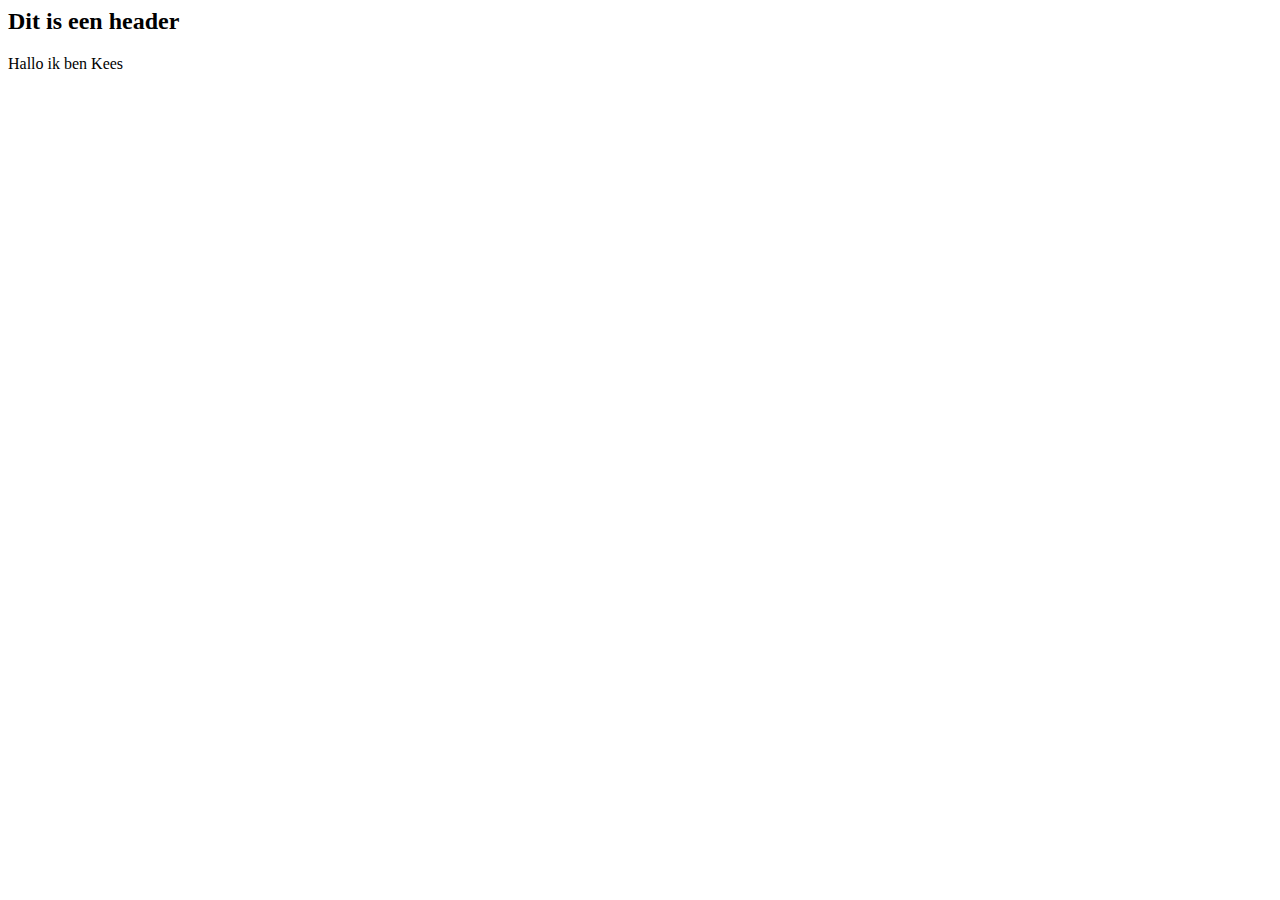
<file: jstyleguide-example/src/templates/templates/generic/index.html>
<html>
 <head th:fragment="head">
    <link th:href="@{/styles/test.css}" type="text/css" rel="stylesheet"/>
 </head>
<body>

<h2 th:replace="atoms/text/h2::h2">Dit is een header</h2>
<p th:text="${p}"> Hallo ik ben Kees</p>

</body>
</html>
</file>
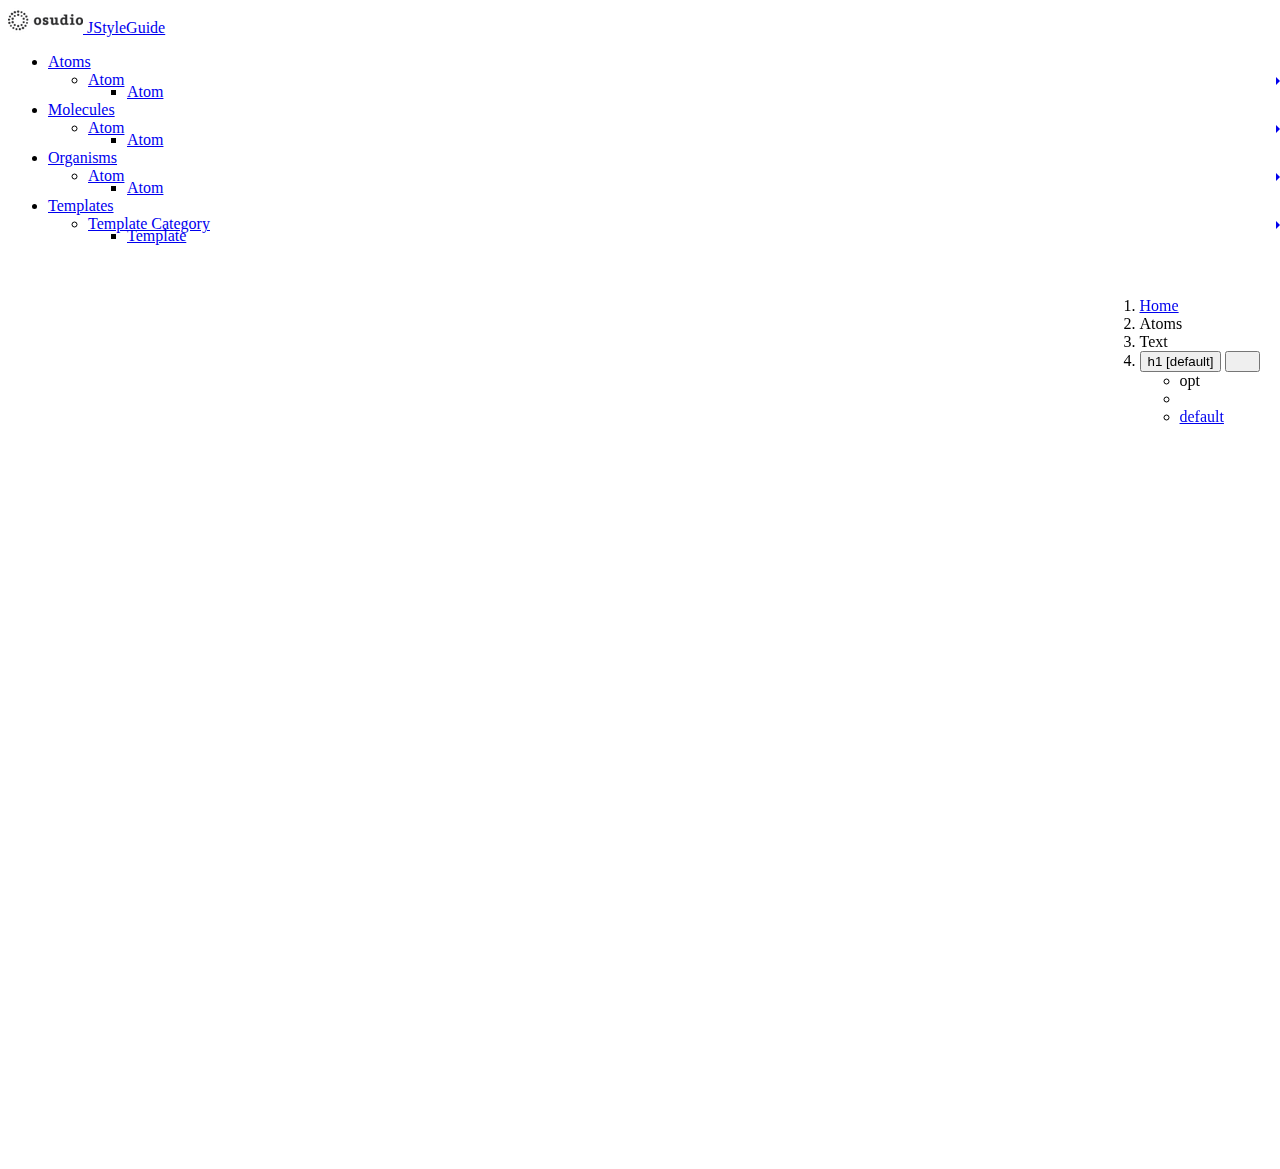
<file: jstyleguide/src/main/resources/templates/jstyleguide/index.html>
<html>
 <head th:fragment="head">
    <title>JStyleGuide</title>
    <link href="https://maxcdn.bootstrapcdn.com/bootstrap/3.3.5/css/bootstrap.min.css" rel="stylesheet" integrity="sha256-MfvZlkHCEqatNoGiOXveE8FIwMzZg4W85qfrfIFBfYc= sha512-dTfge/zgoMYpP7QbHy4gWMEGsbsdZeCXz7irItjcC3sPUFtf0kuFbDz/ixG7ArTxmDjLXDmezHubeNikyKGVyQ==" crossorigin="anonymous">
    <link href="../../static/jstyleguide/css/dropdown.css" th:href="@{/jstyleguide/css/dropdown.css}" rel="stylesheet">
 </head>
 <body>

 <nav class="navbar navbar-default navbar-static-top" style="margin-bottom: 0;">
     <div class="container-fluid">

         <div class="navbar-header">
             <a class="navbar-brand" href="/">
                 <img alt="Brand" src="../../static/jstyleguide/images/osudio.png" th:src="@{/jstyleguide/images/osudio.png}">

             </a>
             <a class="navbar-brand" href="/">
                 <span>JStyleGuide</span>
             </a>

         </div>

         <div class="collapse navbar-collapse" id="bs-example-navbar-collapse-1">

             <ul class="nav navbar-nav">

                 <li class="dropdown" th:if="${!#lists.isEmpty(atoms.keySet())}">
                     <a href="#" class="dropdown-toggle" data-toggle="dropdown" role="button" aria-haspopup="true" aria-expanded="false">Atoms <span class="caret"></span></a>
                     <ul class="dropdown-menu" role="menu">
                         <li th:each="atom : ${atoms}" class="dropdown-submenu" >
                             <a href="#" th:text="${atom.key}" data-toggle="dropdown">Atom</a>
                             <ul class="dropdown-menu">
                                 <li th:each="subAtom : ${atom.value}"><a href="#" th:href="@{/(path=${subAtom.path})}" th:text="${subAtom.name}">Atom</a></li>
                             </ul>
                         </li>
                     </ul>
                 </li>

                 <li class="dropdown" th:if="${!#lists.isEmpty(molecules.keySet())}">
                     <a href="#" class="dropdown-toggle" data-toggle="dropdown" role="button" aria-haspopup="true" aria-expanded="false">Molecules <span class="caret"></span></a>
                     <ul class="dropdown-menu" role="menu">
                         <li th:each="atom : ${molecules}" class="dropdown-submenu" >
                             <a href="#" th:text="${atom.key}" data-toggle="dropdown">Atom</a>
                             <ul class="dropdown-menu">
                                 <li th:each="subAtom : ${atom.value}"><a href="#" th:href="@{/(path=${subAtom.path})}" th:text="${subAtom.name}">Atom</a></li>
                             </ul>
                         </li>
                     </ul>
                 </li>

                 <li class="dropdown" th:if="${!#lists.isEmpty(organisms.keySet())}">
                     <a href="#" class="dropdown-toggle" data-toggle="dropdown" role="button" aria-haspopup="true" aria-expanded="false">Organisms <span class="caret"></span></a>
                     <ul class="dropdown-menu" role="menu">
                         <li th:each="atom : ${organisms}" class="dropdown-submenu" >
                             <a href="#" th:text="${atom.key}" data-toggle="dropdown">Atom</a>
                             <ul class="dropdown-menu">
                                 <li th:each="subAtom : ${atom.value}"><a href="#" th:href="@{/(path=${subAtom.path})}" th:text="${subAtom.name}">Atom</a></li>
                             </ul>
                         </li>
                     </ul>
                 </li>

                 <li class="dropdown" th:if="${!#lists.isEmpty(organisms.keySet())}">
                     <a href="#" class="dropdown-toggle" data-toggle="dropdown" role="button" aria-haspopup="true" aria-expanded="false">Templates<span class="caret"></span></a>
                     <ul class="dropdown-menu" role="menu">
                         <li th:each="atom : ${templates}" class="dropdown-submenu" >
                             <a href="#" th:text="${atom.key}" data-toggle="dropdown">Template Category</a>
                             <ul class="dropdown-menu">
                                 <li th:each="subAtom : ${atom.value}"><a href="#" th:href="@{/(path=${subAtom.path})}" th:text="${subAtom.name}">Template</a></li>
                             </ul>
                         </li>
                     </ul>
                 </li>
             </ul>

             <!---->
             <!--<form class="navbar-form navbar-left" role="search">-->
                 <!--<div class="form-group">-->
                     <!--<input type="text" class="form-control" placeholder="Search">-->
                 <!--</div>-->
                 <!--<button type="submit" class="btn btn-default">Submit</button>-->
             <!--</form>-->
             <!--<ul class="nav navbar-nav navbar-right">-->
                 <!--<li><a href="#">Link</a></li>-->
                 <!--<li class="dropdown">-->
                     <!--<a href="#" class="dropdown-toggle" data-toggle="dropdown" role="button" aria-haspopup="true" aria-expanded="false">Dropdown <span class="caret"></span></a>-->
                     <!--<ul class="dropdown-menu">-->
                         <!--<li><a href="#">Action</a></li>-->
                         <!--<li><a href="#">Another action</a></li>-->
                         <!--<li><a href="#">Something else here</a></li>-->
                         <!--<li role="separator" class="divider"></li>-->
                         <!--<li><a href="#">Separated link</a></li>-->
                     <!--</ul>-->
                 <!--</li>-->
             <!--</ul>-->

         </div>
     </div>

     <div style="position:fixed; margin: 20px; right: 0;">
         <ol class="breadcrumb">
             <li><a href="/" th:href="@{/}">Home</a></li>
             <li th:text="${component.type}">Atoms</li>
             <li th:text="${component.group}">Text</li>
             <li>
                 <div class="btn-group">
                     <button type="button" class="btn btn-sm btn-default"><span th:text="${component.name}">h1</span> <span th:if="${!#strings.isEmpty(component.option)}">[<span th:text="${component.option}">default</span>]</span></button>
                     <button type="button" class="btn btn-sm btn-default dropdown-toggle" data-toggle="dropdown" aria-haspopup="true" aria-expanded="false" th:if="${!#lists.isEmpty(component.options)}">
                         <span>&nbsp;</span>
                         <span class="caret">&nbsp;</span>
                         <span>&nbsp;</span>
                     </button>
                     <ul class="dropdown-menu dropdown-menu-right" th:if="${!#lists.isEmpty(component.options)}">
                         <li th:each="option : ${component.options}"><a th:href="@{/(path=${component.path}, content=${option})}" th:text="${option}">opt</a></li>
                         <li role="separator" class="divider"></li>
                         <li><a href="#" th:href="@{/(path=${component.path})}">default</a></li>
                     </ul>
                 </div>
             </li>
         </ol>
     </div>
 </nav>


 <iframe id="componentviewer" src="https://www.vuurwerk-folders.nl" th:src="@{component(path=${component.path}, content=${component.option})}"  style="border: 0px; padding: 0px; margin: 0px; width: 100vw; height: 100vh;"></iframe>

 <script src="https://code.jquery.com/jquery-2.1.4.min.js"></script>
 <script src="https://maxcdn.bootstrapcdn.com/bootstrap/3.3.5/js/bootstrap.min.js" integrity="sha256-Sk3nkD6mLTMOF0EOpNtsIry+s1CsaqQC1rVLTAy+0yc= sha512-K1qjQ+NcF2TYO/eI3M6v8EiNYZfA95pQumfvcVrTHtwQVDG+aHRqLi/ETn2uB+1JqwYqVG3LIvdm9lj6imS/pQ==" crossorigin="anonymous"></script>
 <script src="../../static/jstyleguide/js/dropdown.js" th:src="@{/jstyleguide/js/dropdown.js}"></script>

 </body>
</html>
</file>
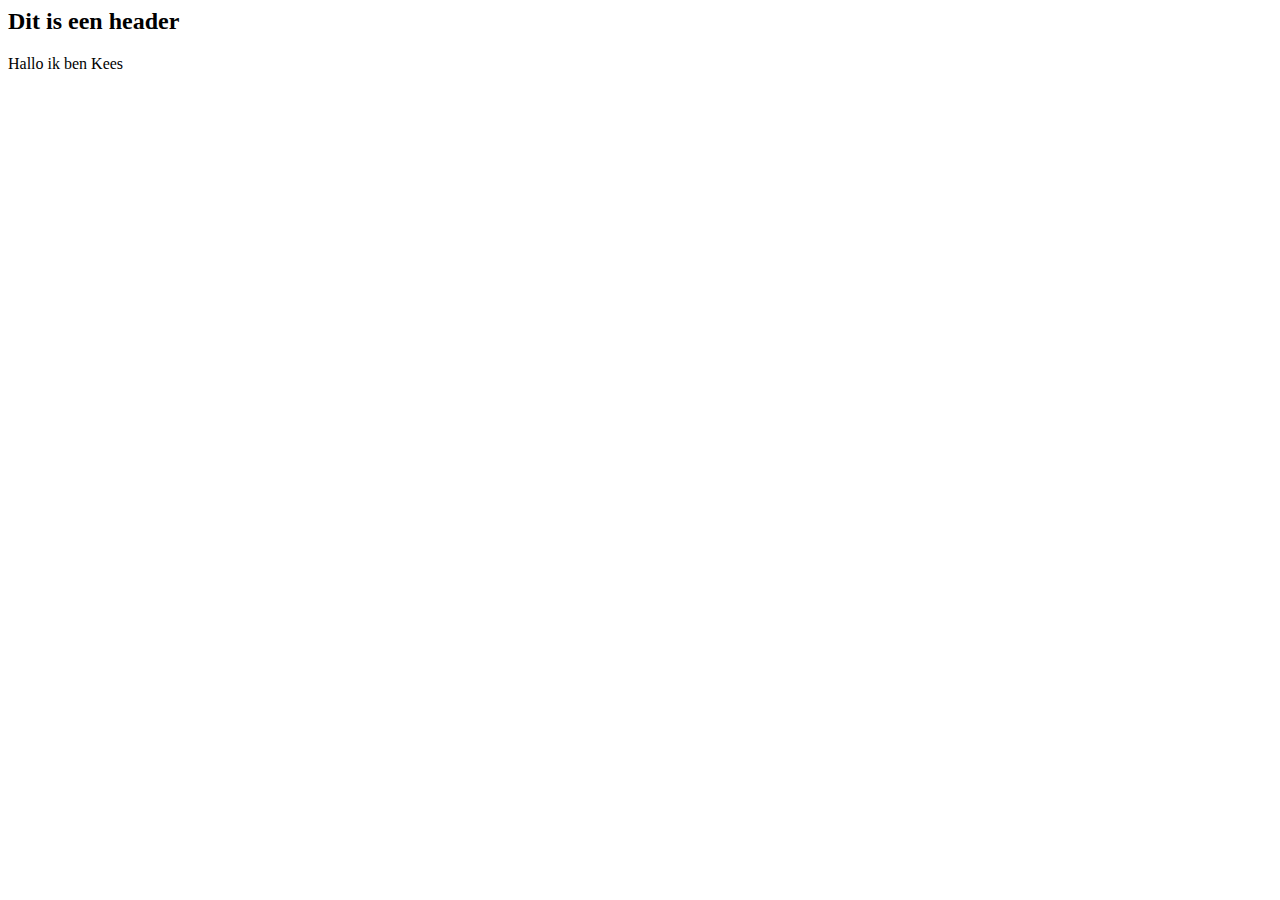
<file: jstyleguide-example/src/templates/molecules/text/test.html>
<html>
<head>
    <link th:href="@{/styles/test.css}" type="text/css" rel="stylesheet"/>
</head>
<body>

 <h2 th:replace="atoms/text/h2::h2">Dit is een header</h2>
 <p th:text="${p}"> Hallo ik ben Kees</p>

</body>
</html>
</file>
